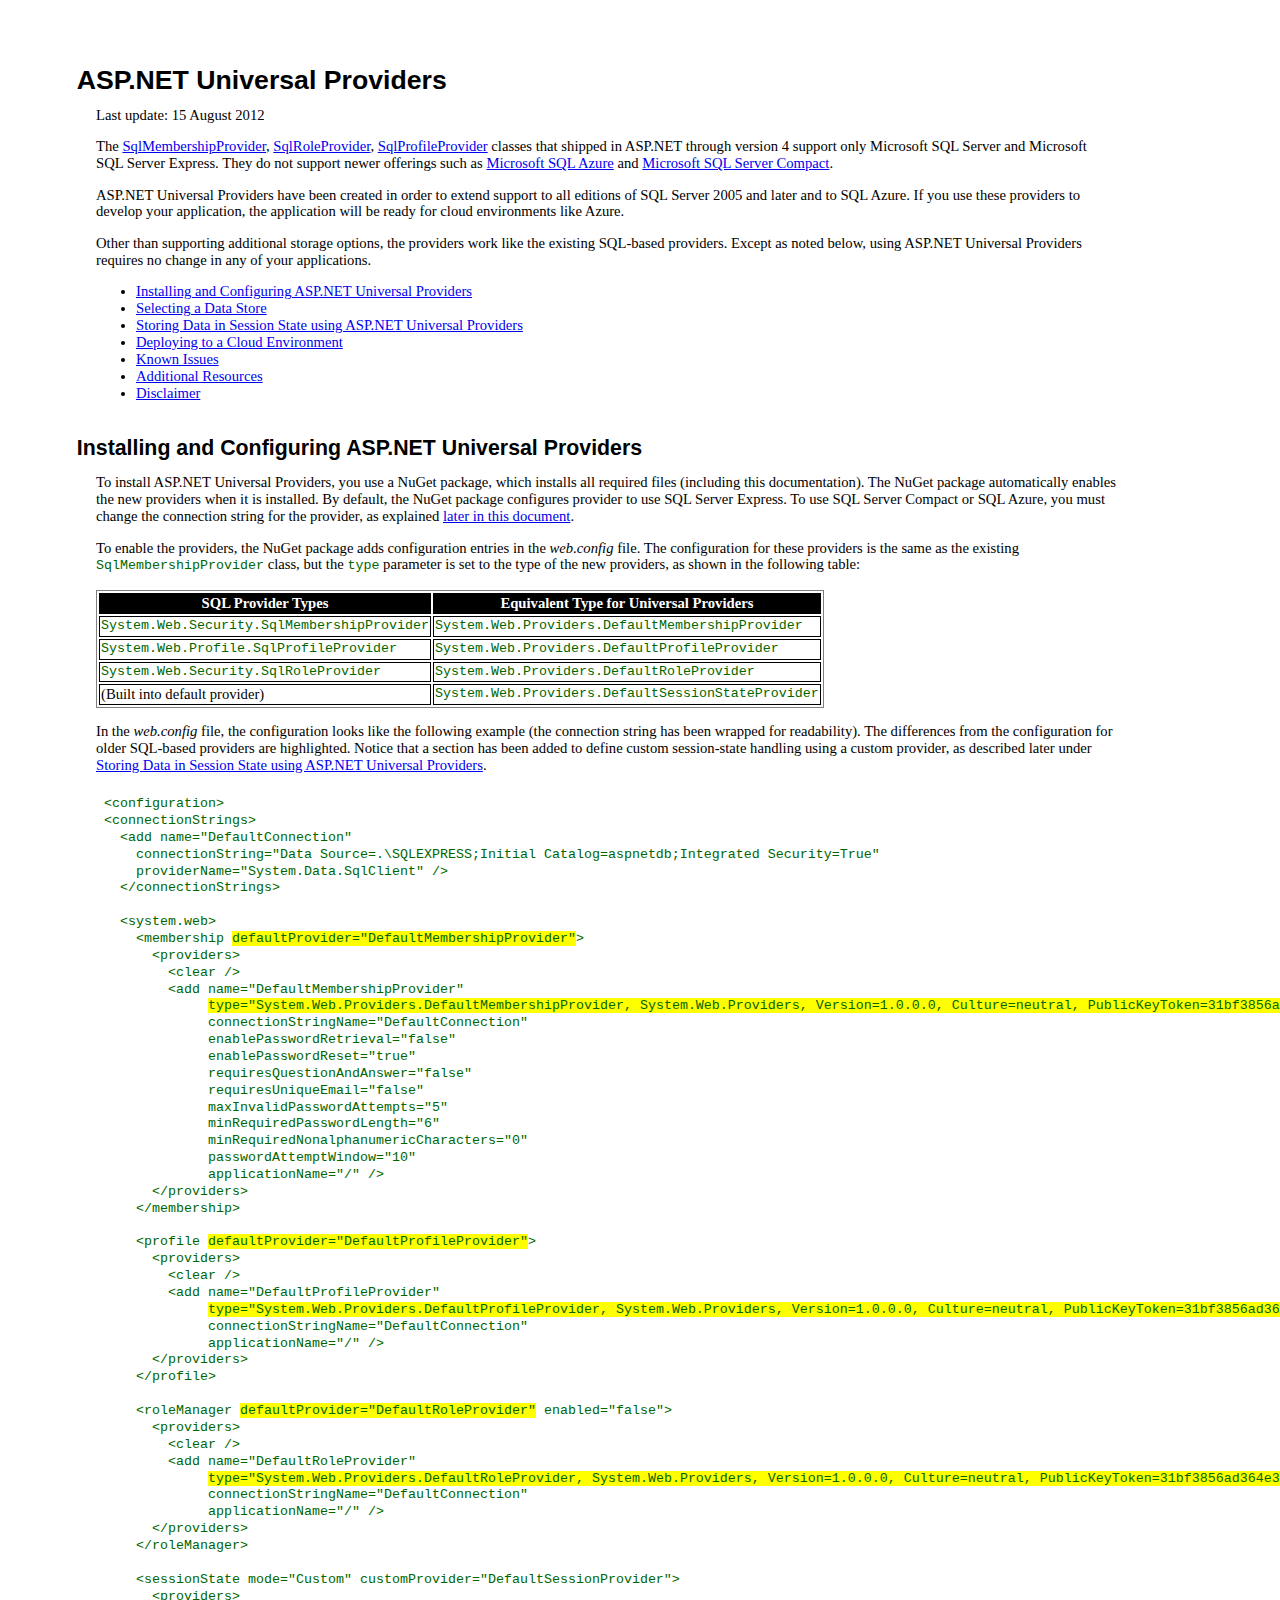
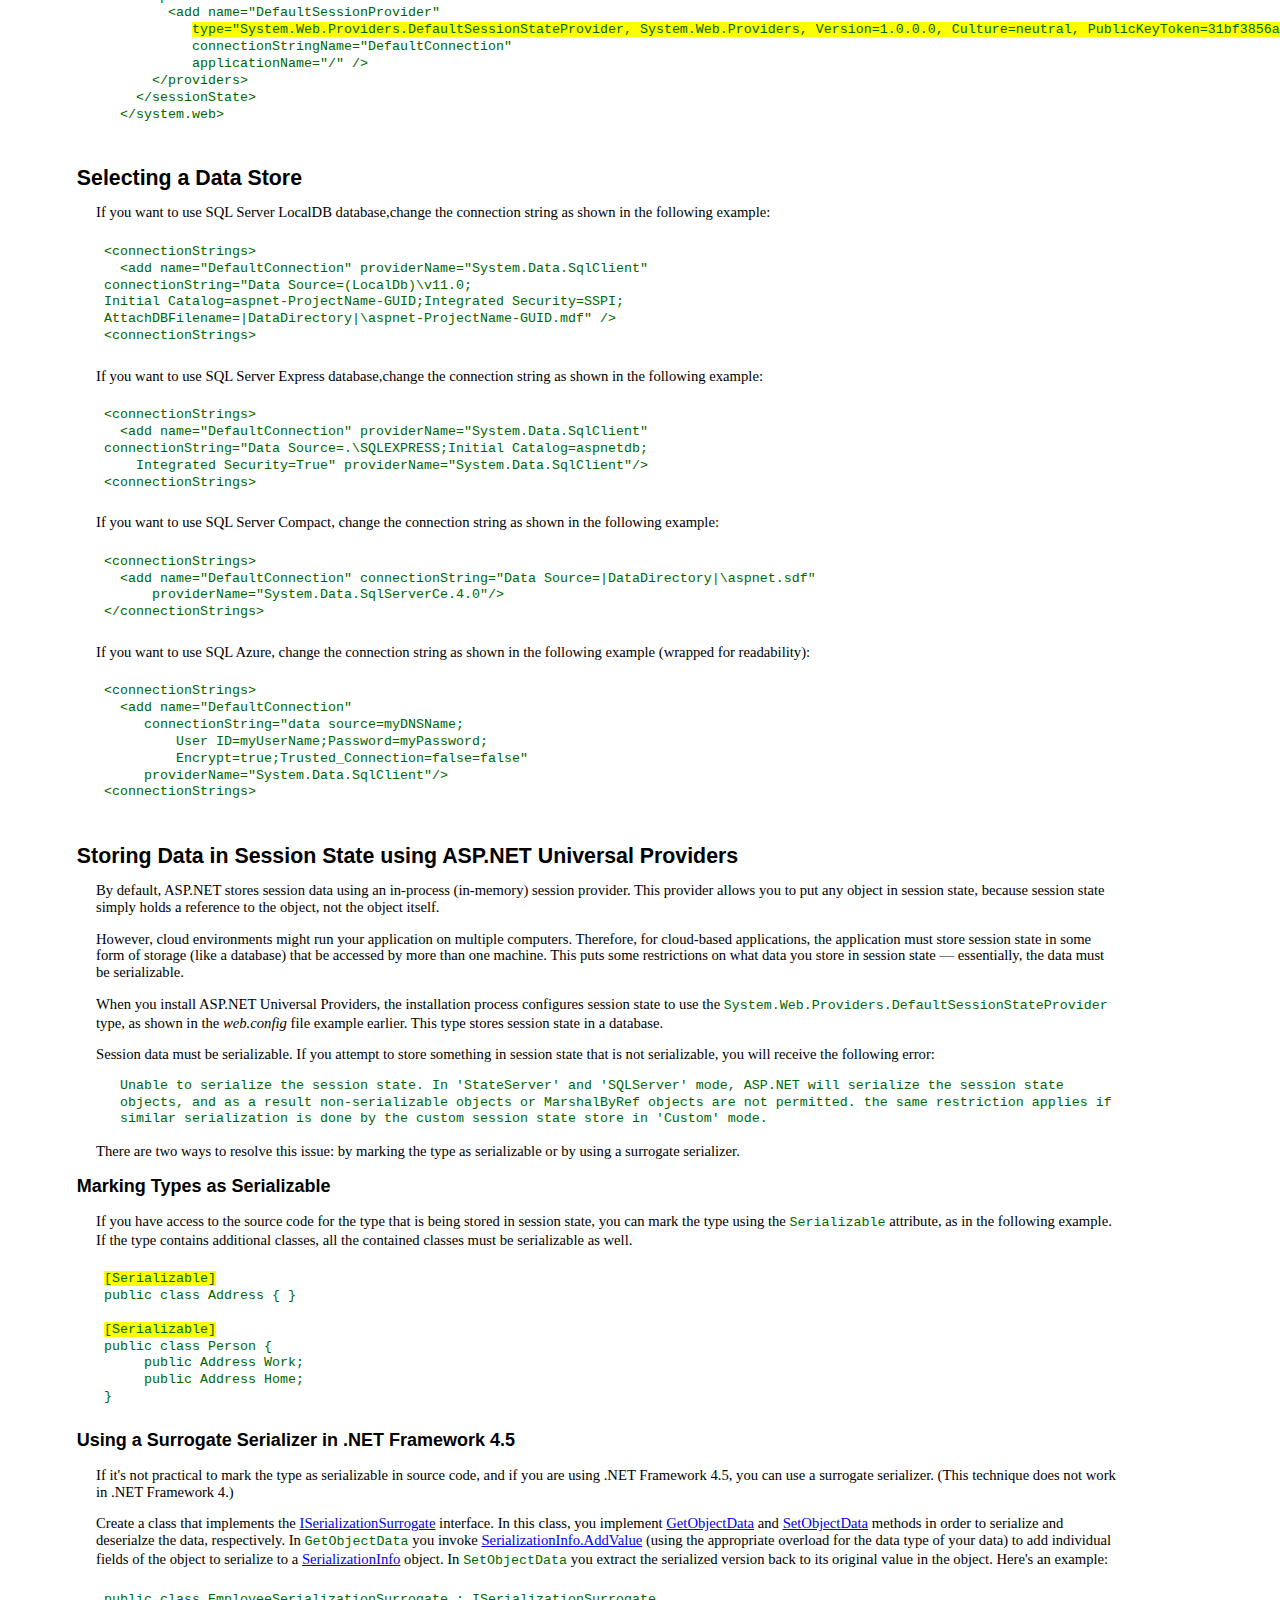
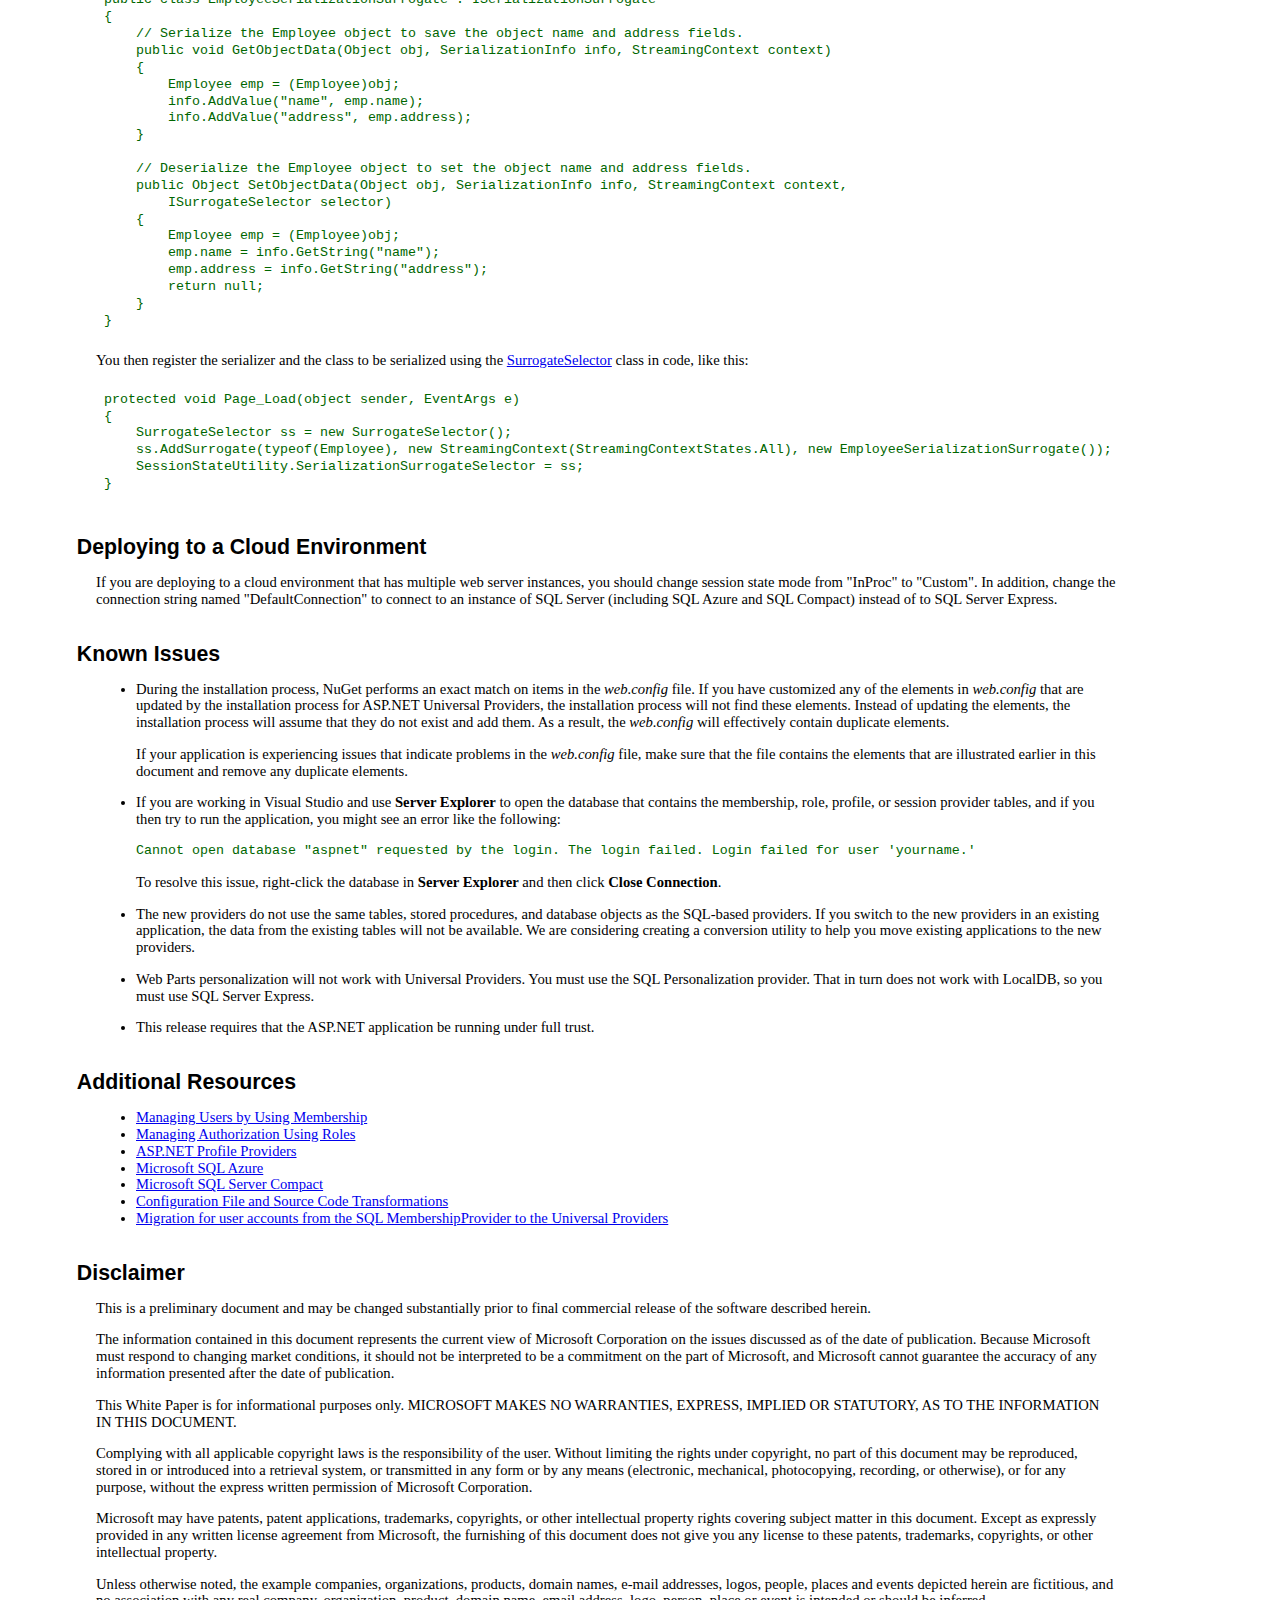
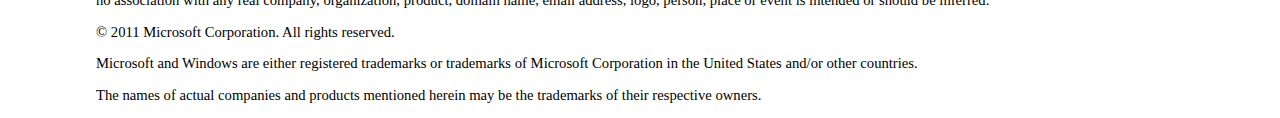
<file: Lab Assignment-Mid - Copy/ShoppingCartMVC/packages/Microsoft.AspNet.Providers.Core.1.2/readme.html>
﻿<!DOCTYPE html PUBLIC "-//W3C//DTD XHTML 1.0 Transitional//EN" "http://www.w3.org/TR/xhtml1/DTD/xhtml1-transitional.dtd">
<html xmlns="http://www.w3.org/1999/xhtml">

<head>
<meta content="text/html; charset=utf-8" http-equiv="Content-Type" />
<title>ASP.NET Universal Providers Readme</title>


<style type="text/css">
body{
	margin-left:1in;
	margin-top:.75in;
	margin-right:1.7in;
	font-family:calibri;
	font-size:11pt;
	line-height:1.15em;
	background-color:white;
}

h1{
	margin-left:-.2in;
	font-family:Arial, Verdana, sans-serif;
	font-size:20pt;
}

h2{
	margin-left:-.2in;
	margin-top:1.8em;
	font-family:Arial, Verdana, sans-serif;
	font-size:16pt;
}

h3{
	margin-left:-.2in;
	font-family:Verdana, sans-serif;
	font-size:13.5pt;
}

table{
	border:thin gray groove;
}

thead{
	background-color:black;
	color:white;
	font-weight:bold;
	text-align:center;
}

td{
	border:1px solid black;
}

p.indent1{
	margin-left:.25in;
}


code{
	font-family:"Courier New";
	font-size:10pt;
	color:#006600;
}

pre{
	font-family:"Courier New";
	font-size:10pt;
	padding:8px;
	color:#006600;
}

span.highlight{
    background-color:Yellow;
	
}
</style>

</head>
<body>
<h1>ASP.NET Universal Providers</h1>

<p>Last update: 15 August 2012</p>


<p>The 
<a href="http://msdn.microsoft.com/en-us/library/system.web.security.sqlmembershipprovider.aspx">SqlMembershipProvider</a>, 
<a href="http://msdn.microsoft.com/en-us/library/system.web.security.sqlroleprovider.aspx">SqlRoleProvider</a>, 
<a href="http://msdn.microsoft.com/en-us/library/system.web.profile.sqlprofileprovider.aspx">SqlProfileProvider</a> classes that shipped in ASP.NET through version 4 support only Microsoft SQL Server and Microsoft SQL Server Express. They do not support newer offerings such as 
<a href="http://msdn.microsoft.com/en-us/library/ee336241.aspx">Microsoft SQL Azure</a> and 
<a href="http://www.microsoft.com/downloads/en/details.aspx?FamilyID=033cfb76-5382-44fb-bc7e-b3c8174832e2">Microsoft SQL Server Compact</a>. </p>
<p>ASP.NET Universal Providers have been created in order to extend support to all editions of SQL Server 2005 and later and to SQL Azure. If you use these providers to develop your application, the application will be ready for cloud environments like Azure.</p>
<p>Other than supporting additional storage options, the providers work like the existing SQL-based providers. Except as noted below, using ASP.NET Universal Providers requires no change in any of your applications.</p>
<ul>
	<li><a href="#Installing_and_Configuring_ASP.NET_Unive">Installing and 
	Configuring ASP.NET Universal Providers</a></li>
	<li><a href="#Selecting_a_Data_Store">Selecting a Data Store</a></li>
	<li><a href="#Storing_Data_in_Session_State_using_ASP">Storing Data in 
	Session State using ASP.NET Universal Providers</a></li>
	<li><a href="#Deploying_to_a_Cloud_Environment">Deploying to a Cloud 
	Environment</a></li>
	<li><a href="#Known_Issues">Known Issues</a></li>
	<li><a href="#Additional_Resources">Additional Resources</a></li>
	<li><a href="#Disclaimer">Disclaimer</a><br />
	</li>
</ul>

<h2><a name="Installing_and_Configuring_ASP.NET_Unive">Installing and Configuring ASP.NET Universal Providers</a></h2>



<p>To install ASP.NET Universal Providers, you use a NuGet package, which installs all required files (including this documentation). The NuGet package automatically enables the new providers when it is installed. By default, the NuGet package configures provider to use SQL Server Express. To use SQL Server Compact or SQL Azure, you must change the connection string for the provider, as explained 
<a href="#Selecting_a_Data_Store">later in this document</a>.</p>

<p>To enable the providers, the NuGet package adds configuration entries in the 
<em>web.config</em> file. The configuration for these providers is the same as the existing 
<code>SqlMembershipProvider</code> class, but the <code>type</code> parameter is set to the type of the new providers, as shown in the following table:</p>


<table>
	<thead>
		<td>SQL Provider Types</td>
		<td>Equivalent Type for Universal Providers</td>
	</thead>
	<tr>
		<td ><code>System.Web.Security.SqlMembershipProvider</code></td>
		<td ><code>System.Web.Providers.DefaultMembershipProvider</code></td>
	</tr>
	<tr>
		<td><code>System.Web.Profile.SqlProfileProvider</code></td>
		<td><code>System.Web.Providers.DefaultProfileProvider</code></td>
	</tr>
	<tr>
		<td><code>System.Web.Security.SqlRoleProvider</code></td>
		<td><code>System.Web.Providers.DefaultRoleProvider</code></td>
	</tr>
	<tr>
		<td>(Built into default provider)</td>
		<td><code>System.Web.Providers.DefaultSessionStateProvider</code></td>
	</tr>
</table>
<p>In the <em>web.config</em> file, the configuration looks like the following example (the connection string has been wrapped for readability). The differences from the configuration for older SQL-based providers are highlighted. Notice that a section has been added to define custom session-state handling using a custom provider, as described later under 
<a href="#Storing_Data_in_Session_State_using_ASP">Storing Data in Session State using ASP.NET Universal Providers</a>.</p>
<pre>&lt;configuration&gt;
&lt;connectionStrings&gt;
  &lt;add name="DefaultConnection"
    connectionString="Data Source=.\SQLEXPRESS;Initial Catalog=aspnetdb;Integrated Security=True"
    providerName="System.Data.SqlClient" /&gt;
  &lt;/connectionStrings&gt;

  &lt;system.web&gt;
    &lt;membership <span class="highlight">defaultProvider="DefaultMembershipProvider"</span>&gt;
      &lt;providers&gt;
        &lt;clear /&gt;
        &lt;add name="DefaultMembershipProvider"
             <span class="highlight">type="System.Web.Providers.DefaultMembershipProvider, System.Web.Providers, Version=1.0.0.0, Culture=neutral, PublicKeyToken=31bf3856ad364e35" 
</span>             connectionStringName="DefaultConnection"
             enablePasswordRetrieval="false"
             enablePasswordReset="true"
             requiresQuestionAndAnswer="false"
             requiresUniqueEmail="false"
             maxInvalidPasswordAttempts="5"
             minRequiredPasswordLength="6"
             minRequiredNonalphanumericCharacters="0"
             passwordAttemptWindow="10"
             applicationName="/" /&gt;
      &lt;/providers&gt;
    &lt;/membership&gt;

    &lt;profile <span class="highlight">defaultProvider="DefaultProfileProvider"</span>&gt;
      &lt;providers&gt;
        &lt;clear /&gt;
        &lt;add name="DefaultProfileProvider"
             <span class="highlight">type="System.Web.Providers.DefaultProfileProvider, System.Web.Providers, Version=1.0.0.0, Culture=neutral, PublicKeyToken=31bf3856ad364e35" 
</span>             connectionStringName="DefaultConnection"
             applicationName="/" /&gt;
      &lt;/providers&gt;
    &lt;/profile&gt;

    &lt;roleManager <span class="highlight">defaultProvider="DefaultRoleProvider"</span> enabled="false"&gt;
      &lt;providers&gt;
        &lt;clear /&gt;
        &lt;add name="DefaultRoleProvider"
             <span class="highlight">type="System.Web.Providers.DefaultRoleProvider, System.Web.Providers, Version=1.0.0.0, Culture=neutral, PublicKeyToken=31bf3856ad364e35"
</span>             connectionStringName="DefaultConnection"
             applicationName="/" /&gt;
      &lt;/providers&gt;
    &lt;/roleManager&gt;

    &lt;sessionState mode="Custom" customProvider="DefaultSessionProvider"&gt;
      &lt;providers&gt;
        &lt;add name="DefaultSessionProvider"
           <span class="highlight">type="System.Web.Providers.DefaultSessionStateProvider, System.Web.Providers, Version=1.0.0.0, Culture=neutral, PublicKeyToken=31bf3856ad364e35"
</span>           connectionStringName="DefaultConnection"
           applicationName="/" /&gt;
      &lt;/providers&gt;
    &lt;/sessionState&gt;
  &lt;/system.web&gt;&nbsp;</pre>

<h2><a name="Selecting_a_Data_Store">Selecting a Data Store</a></h2>
<p>If you want to use SQL Server LocalDB database,change the connection string as shown in the following example:</p>
<pre>
&lt;connectionStrings&gt;
  &lt;add name="DefaultConnection" providerName="System.Data.SqlClient" 
connectionString="Data Source=(LocalDb)\v11.0;
Initial Catalog=aspnet-ProjectName-GUID;Integrated Security=SSPI;
AttachDBFilename=|DataDirectory|\aspnet-ProjectName-GUID.mdf" /&gt;
&lt;connectionStrings&gt;
</pre>
<p>If you want to use SQL Server Express database,change the connection string as shown in the following example:</p>
<pre>
&lt;connectionStrings&gt;
  &lt;add name="DefaultConnection" providerName="System.Data.SqlClient" 
connectionString="Data Source=.\SQLEXPRESS;Initial Catalog=aspnetdb;
    Integrated Security=True" providerName="System.Data.SqlClient"/&gt;
&lt;connectionStrings&gt;
</pre>

<p>If you want to use SQL Server Compact, change the connection string as shown in the following example:</p>

<pre>&lt;connectionStrings&gt;
  &lt;add name="DefaultConnection" connectionString="Data Source=|DataDirectory|\aspnet.sdf" 
      providerName="System.Data.SqlServerCe.4.0"/&gt;
&lt;/connectionStrings&gt;</pre>
<p>If you want to use SQL Azure, change the connection string as shown in the 
following example (wrapped for readability):</p>
<pre>&lt;connectionStrings&gt;
  &lt;add name="DefaultConnection" 
     connectionString="data source=myDNSName;
         User ID=myUserName;Password=myPassword;
         Encrypt=true;Trusted_Connection=false=false"
     providerName="System.Data.SqlClient"/&gt;
&lt;connectionStrings&gt;</pre>

<h2><a name="Storing_Data_in_Session_State_using_ASP">Storing Data in Session State using ASP.NET Universal Providers</a></h2>

<p>By default, ASP.NET stores session data using an in-process (in-memory) session provider. This provider allows you to put any object in session state, because session state simply holds a reference to the object, not the object itself.</p>
<p>However, cloud environments might run your application on multiple computers. Therefore, for cloud-based applications, the application must store session state in some form of storage (like a database) that be accessed by more than one machine. This puts some restrictions on what data you store in session state — essentially, the data must be serializable. </p>
<p>When you install ASP.NET Universal Providers, the installation process configures session state to use the 
<code>System.Web.Providers.DefaultSessionStateProvider</code> type, as shown in the 
<em>web.config</em> file example earlier. This type stores session state in a database.</p> 
<p>Session data must be serializable. If you attempt to store something in session state that is not serializable, you will receive the following error: </p>

<p class="indent1"><code>Unable to serialize the session state. In 'StateServer' and 'SQLServer' mode, ASP.NET will serialize the session state objects, and as a result non-serializable objects or MarshalByRef objects are not permitted. the same restriction applies if similar serialization is done by the custom session state store in 'Custom' mode. </code></p>

<p>There are two ways to resolve this issue: by marking the type as serializable or by using a surrogate serializer.</p>

<h3>Marking Types as Serializable</h3>

<p>If you have access to the source code for the type that is being stored in session state, you can mark the type using the 
<code>Serializable</code> attribute, as in the following example. If the type contains additional classes, all the contained classes must be serializable as well.</p>
<pre><span class="highlight">[Serializable]</span>
public class Address { }

<span class="highlight">[Serializable]</span>
public class Person { 
     public Address Work;
     public Address Home; 
}</pre>

<h3>Using a Surrogate Serializer in .NET Framework 4.5</h3>

<p>If it's not practical to mark the type as serializable in source code, and if you are using .NET Framework 4.5, you can use a surrogate serializer. (This technique does not work in .NET Framework 4.)</p>
<p>Create a class that implements the 
<a href="http://msdn.microsoft.com/en-us/library/system.runtime.serialization.iserializationsurrogate.aspx">ISerializationSurrogate</a> interface.  In this class, you implement 
<a href="http://msdn.microsoft.com/en-us/library/system.runtime.serialization.iserializationsurrogate.getobjectdata.aspx">GetObjectData</a> and 
<a href="http://msdn.microsoft.com/en-us/library/system.runtime.serialization.iserializationsurrogate.setobjectdata.aspx">SetObjectData</a> methods in order to serialize and deserialze the data, respectively. In 
<code>GetObjectData</code> you invoke 
<a href="http://msdn.microsoft.com/en-us/library/system.runtime.serialization.serializationinfo.addvalue.aspx">SerializationInfo.AddValue</a> (using the appropriate overload for the data type of your data) to add individual fields of the object to serialize to a 
<a href="http://msdn.microsoft.com/en-us/library/system.runtime.serialization.serializationinfo.aspx">SerializationInfo</a> object. In 
<code>SetObjectData</code> you extract the serialized version back to its original value in the object. Here's an example:</p>










<pre>public class EmployeeSerializationSurrogate : ISerializationSurrogate
{
    // Serialize the Employee object to save the object name and address fields.
    public void GetObjectData(Object obj, SerializationInfo info, StreamingContext context)
    {
        Employee emp = (Employee)obj;
        info.AddValue("name", emp.name);
        info.AddValue("address", emp.address);
    }

    // Deserialize the Employee object to set the object name and address fields.
    public Object SetObjectData(Object obj, SerializationInfo info, StreamingContext context,
        ISurrogateSelector selector)
    {
        Employee emp = (Employee)obj;
        emp.name = info.GetString("name");
        emp.address = info.GetString("address");
        return null;
    }
}</pre>
<p>You then register the serializer and the class to be serialized using the 
<a href="http://msdn.microsoft.com/en-us/library/system.runtime.serialization.surrogateselector.aspx">SurrogateSelector</a> class in code, like this:</p>
<pre>protected void Page_Load(object sender, EventArgs e)
{
    SurrogateSelector ss = new SurrogateSelector();
    ss.AddSurrogate(typeof(Employee), new StreamingContext(StreamingContextStates.All), new EmployeeSerializationSurrogate());
    SessionStateUtility.SerializationSurrogateSelector = ss;
}</pre>
<h2><a name="Deploying_to_a_Cloud_Environment">Deploying to a Cloud Environment</a></h2>

<p>If you are deploying to a cloud environment that has multiple web server instances, you should change session state mode from "InProc" to "Custom".  In addition, change the connection string named "DefaultConnection" to connect to an instance of SQL Server (including SQL Azure and SQL  Compact) instead of to SQL Server Express.</p>

<h2><a name="Known_Issues">Known Issues</a></h2>

<ul>



<li>
<p>During the installation process, NuGet performs an exact match on items in the 
<em>web.config</em> file. If you have customized any of the elements in <em>web.config</em> that are updated by the installation process for ASP.NET Universal Providers, the installation process will not find these elements. Instead of updating the elements, the installation process will assume that they do not exist and add them. As a result, the 
<em>web.config</em> will effectively contain duplicate elements.</p>
<p>If your application is experiencing issues that indicate problems in the <em>web.config</em> file, make sure that the file contains the elements that are illustrated earlier in this document and remove any duplicate elements.</p>
</li>

<li>
<p>If you are working in Visual Studio and use <strong>Server Explorer</strong> to open the database that contains the membership, role, profile, or session provider tables, and if you then try to run the application, you might see an error like the following: </p>
<p><code>Cannot open database "aspnet" requested by the login. The login failed. Login failed for user 'yourname.'</code></p>
<p>To resolve this issue, right-click the database in <strong>Server Explorer</strong> and then click 
<strong>Close Connection</strong>. </p>
</li>


<li>
<p>The new providers do not use the same tables, stored procedures, and database objects as the SQL-based providers. If you switch to the new providers in an existing application, the data from the existing tables will not be available. We are considering creating a conversion utility to help you move existing applications to the new providers.</p>
</li>


<li>
<p>Web Parts personalization will not work with Universal Providers. You must use the SQL Personalization provider. That in turn does not work with LocalDB, so you must use SQL Server Express.</p>
</li>

<li>
<p>This release requires that the ASP.NET application be running under full trust.</p>
</li>

</ul>


<h2><a name="Additional_Resources">Additional Resources</a></h2>

<ul>
<li><a href="http://msdn.microsoft.com/en-us/library/tw292whz.aspx">Managing Users by Using Membership</a></li>
<li><a href="http://msdn.microsoft.com/en-us/library/9ab2fxh0.aspx">Managing Authorization Using Roles</a></li>
<li><a href="http://msdn.microsoft.com/en-us/library/014bec1k.aspx">ASP.NET Profile Providers</a></li>
<li><a href="http://msdn.microsoft.com/en-us/library/ee336241.aspx">Microsoft SQL Azure</a></li>
<li>
<a href="http://www.microsoft.com/downloads/en/details.aspx?FamilyID=033cfb76-5382-44fb-bc7e-b3c8174832e2">Microsoft SQL Server Compact</a></li>
<li>
<a href="http://docs.nuget.org/docs/creating-packages/configuration-file-and-source-code-transformations">Configuration File and Source Code Transformations</a></li>
<li><a href="http://go.microsoft.com/fwlink/?LinkId=261899">Migration for user accounts from the SQL MembershipProvider to the Universal Providers</a></li>
</ul>
<h2><a name="Disclaimer">Disclaimer</a></h2>


<p>This is a preliminary document and may be changed substantially prior to final commercial release of the software described herein.</p>
<p>The information contained in this document represents the current view of Microsoft Corporation on the issues discussed as of the date of publication. Because Microsoft must respond to changing market conditions, it should not be interpreted to be a commitment on the part of Microsoft, and Microsoft cannot guarantee the accuracy of any information presented after the date of publication.</p>
<p>This White Paper is for informational purposes only. MICROSOFT MAKES NO WARRANTIES, EXPRESS, IMPLIED OR STATUTORY, AS TO THE INFORMATION IN THIS DOCUMENT.
<p>Complying with all applicable copyright laws is the responsibility of the user. Without limiting the rights under copyright, no part of this document may be reproduced, stored in or introduced into a retrieval system, or transmitted in any form or by any means (electronic, mechanical, photocopying, recording, or otherwise), or for any purpose, without the express written permission of Microsoft Corporation.</p>
<p>Microsoft may have patents, patent applications, trademarks, copyrights, or other intellectual property rights covering subject matter in this document. Except as expressly provided in any written license agreement from Microsoft, the furnishing of this document does not give you any license to these patents, trademarks, copyrights, or other intellectual property.</p>
<p>Unless otherwise noted, the example companies, organizations, products, domain names, e-mail addresses, logos, people, places and events depicted herein are fictitious, and no association with any real company, organization, product, domain name, email address, logo, person, place or event is intended or should be inferred.</p>
<p>&copy; 2011 Microsoft Corporation. All rights reserved.</p>
<p>Microsoft and Windows are either registered trademarks or trademarks of Microsoft Corporation in the United States and/or other countries.</p>
<p>The names of actual companies and products mentioned herein may be the trademarks of their respective owners.</p>
</body>
</html>
</file>
